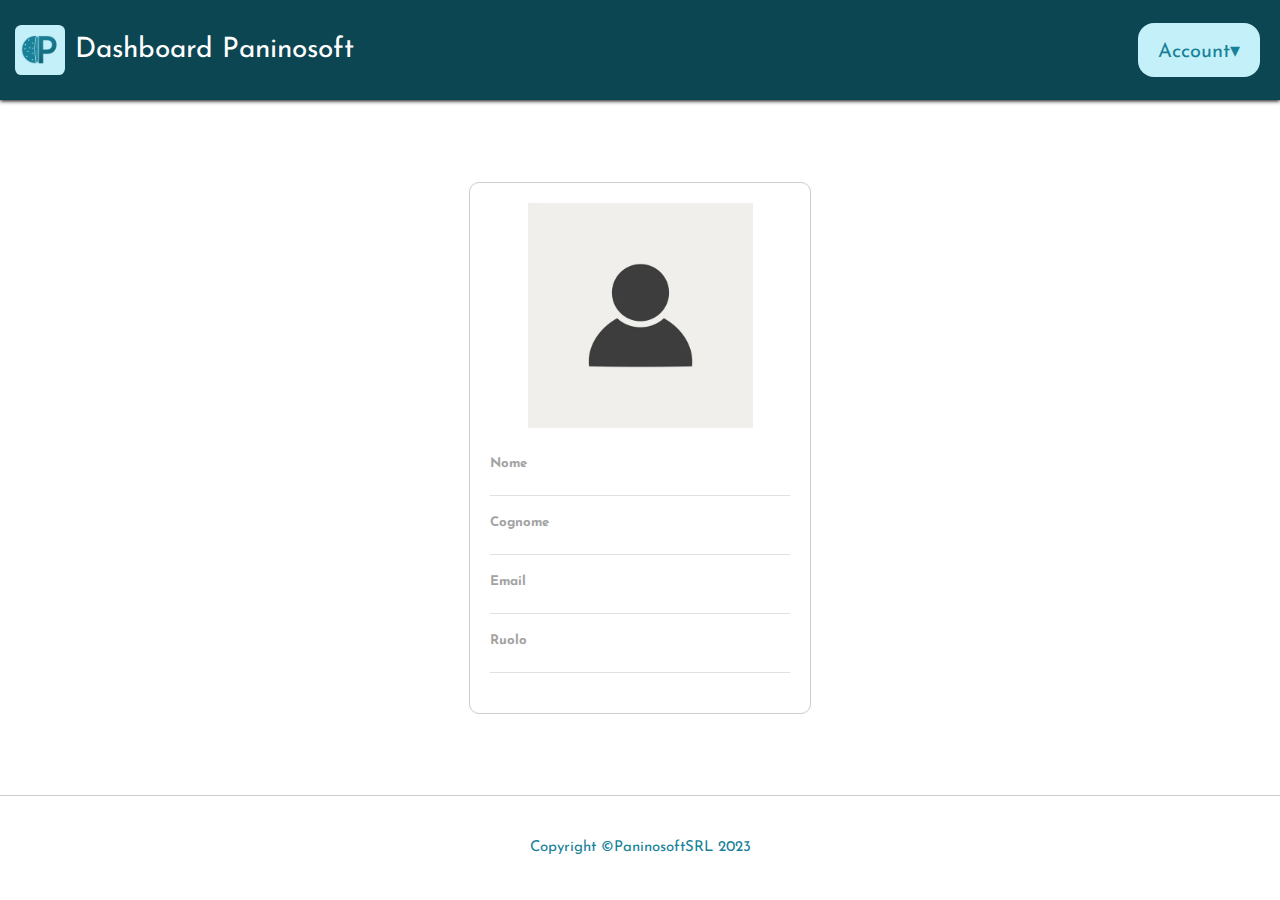
<file: account.html>
<!DOCTYPE html>
<html lang="en">

<head>
    <link rel="stylesheet" href="https://fonts.googleapis.com/css?family=Josefin+Sans">
    <link rel="stylesheet"
        href="https://fonts.googleapis.com/css2?family=Material+Symbols+Outlined:opsz,wght,FILL,GRAD@20..48,100..700,0..1,-50..200" />
    <link rel="stylesheet" href="res/styles/account.css">
    <link rel="stylesheet" href="res/styles/dashboard.css">
    <meta charset="UTF-8">
    <meta http-equiv="X-UA-Compatible" content="IE=edge">
    <meta name="viewport" content="width=device-width, initial-scale=1.0">
    <link rel="icon" type="image/x-icon" href="res/styles/icon.ico">
    <title>Paninosoft | Account</title>
</head>

<body>
    <div class="grid-container">
        <header>
            <img src="res/styles/icon.png" class="logo">Dashboard Paninosoft
            <ul>
                <li>
                    <a href="#">Account▾</a>
                    <ul class="dropdown">
                        <li><a href="dashboard.html">Dashboard</a></li>
                        <li><a id="btnLogout" href="#">Logout</a></li>
                        <li><a href="#">Opzione 3</a></li>
                        <li><a href="#">Opzione 4</a></li>
                    </ul>
                </li>
            </ul>
        </header>

        <main>
            <div class="user-card">
                <div>
                    <img src="res/styles/pic.png" class="profile">
                </div>
                <div>
                    <h5 class="account-name">Nome</h5>
                    <h4 id="name" class="info"></h4>
                </div>
                <div>
                    <h5 class="account-name">Cognome</h5>
                    <h4 id="surname" class="info"></h4>
                </div>
                <div>
                    <h5 class="account-name">Email</h5>
                    <h4 id="email" class="info"></h4>
                </div>
                <div>
                    <h5 class="account-name">Ruolo</h5>
                    <h4 id="role" class="info"></h4>
                </div>
            </div>
        </main>

        <footer> Copyright ©PaninosoftSRL 2023</footer>
    </div>
    <script src="https://code.jquery.com/jquery-3.6.3.min.js" integrity="sha256-pvPw+upLPUjgMXY0G+8O0xUf+/Im1MZjXxxgOcBQBXU=" crossorigin="anonymous"></script>
    <script src="res/scripts/auth.js"></script>
    <script src="res/scripts/resumeSession.js"></script>
    <script src="res/scripts/manageAccount.js"></script>

</body>

</html>
</file>
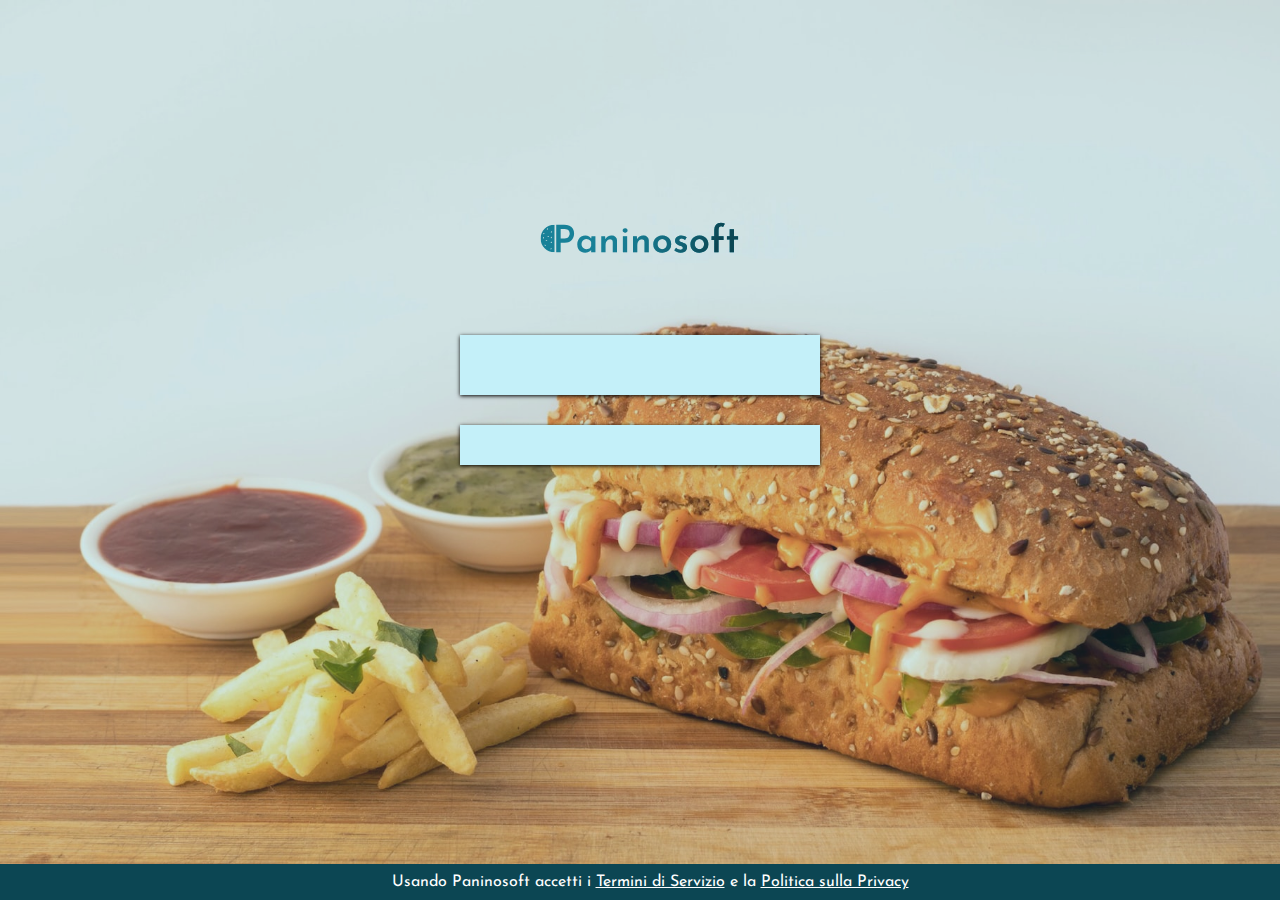
<file: auth.html>
<!DOCTYPE html>
<html lang="en">

<head>
    <meta charset="UTF-8">
    <meta http-equiv="X-UA-Compatible" content="IE=edge">
    <meta name="viewport" content="width=device-width, initial-scale=1.0">
    <link rel="stylesheet" href="res/styles/login.css">
    <link rel="stylesheet" href="https://cdn.jsdelivr.net/npm/@splidejs/splide@4.1.4/dist/css/splide.min.css">
    <title>Paninosoft | Login</title>
    <link rel="icon" type="image/x-icon" href="res/styles/icon.ico">
</head>

<body>
    <div class="root">

        <div class="form-container">

            <canvas class="logo-img"></canvas>

            <div class="slider-box">
                <section class="splide">
                    <div class="splide__track">
                        <ul class="splide__list">
                            <li class="splide__slide">
                            </li>
                        </ul>
                    </div>
                </section>
            </div>

            <div style="display: none;">
                <div id="error">
                    <meta slide-id="error">
                    <h1 id="error_title">Errore 400</h1>
                    <p id="error_message">Richiesta Malformata, non è possibile continuare.</p>
                </div>
                <div id="signin_step_email">
                    <meta slide-id="signin_step_email">
                    <h1>Accedi</h1>
                    <p>Per continuare su Paninosoft</p>

                    <div class="form-input">
                        <p><input id="signin_input_email" class="form-input-text" type="email" name="email" placeholder="Email" required></p>
                    </div>
                    <p id="signin_error_email" class="input-error-text"></p>
                    <div class="form-submit">
                        <span>&nbsp;</span>
                        <button id="signin_goto_step_password" class="form-forward-button">
                            Continua
                        </button>
                    </div>
                </div>
                <div id="signin_step_password">
                    <meta slide-id="signin_step_password">
                    <h1>Bentornato</h1>
                    <p>Inserisci la tua password per continuare</p>

                    <div class="form-input">
                        <p><input id="signin_input_password" class="form-input-text" type="password" name="password" placeholder="Password"></p>
                    </div>
                    <p id="signin_error_password" class="input-error-text"></p>
                    <div class="form-submit">
                        <button id="signin_goto_step_email" class="form-back-button">
                            Indietro
                        </button>
                        <button id="signin_goto_submit" class="form-forward-button">
                            Continua
                        </button>
                    </div>
                </div>

                <div id="result_to_self">
                    <meta slide-id="result_to_self">
                    <p id="post_results">

                    </p>
                </div>
            </div>

            <div id="extra_message" class="slider-box"></div>

        </div>

        <div class="footer">
            Usando Paninosoft accetti&nbsp;i&nbsp;<a href="#">Termini di Servizio</a> e&nbsp;la&nbsp;<a href="#">Politica sulla Privacy</a>
        </div>
    </div>
    <script src="https://cdn.jsdelivr.net/npm/@splidejs/splide@4.1.4/dist/js/splide.min.js"></script>
    <script src="https://code.jquery.com/jquery-3.6.3.min.js" integrity="sha256-pvPw+upLPUjgMXY0G+8O0xUf+/Im1MZjXxxgOcBQBXU=" crossorigin="anonymous"></script>
    <script src="res/scripts/utils.js"></script>
    <script src="res/scripts/swiper.js"></script>
    <script src="res/scripts/ui_logic.js"></script>
    <script src="res/scripts/auth.js"></script>
    <script src="res/scripts/resumeSession.js"></script>
    <script src="res/scripts/login.js"></script>
</body>

</html>
</file>
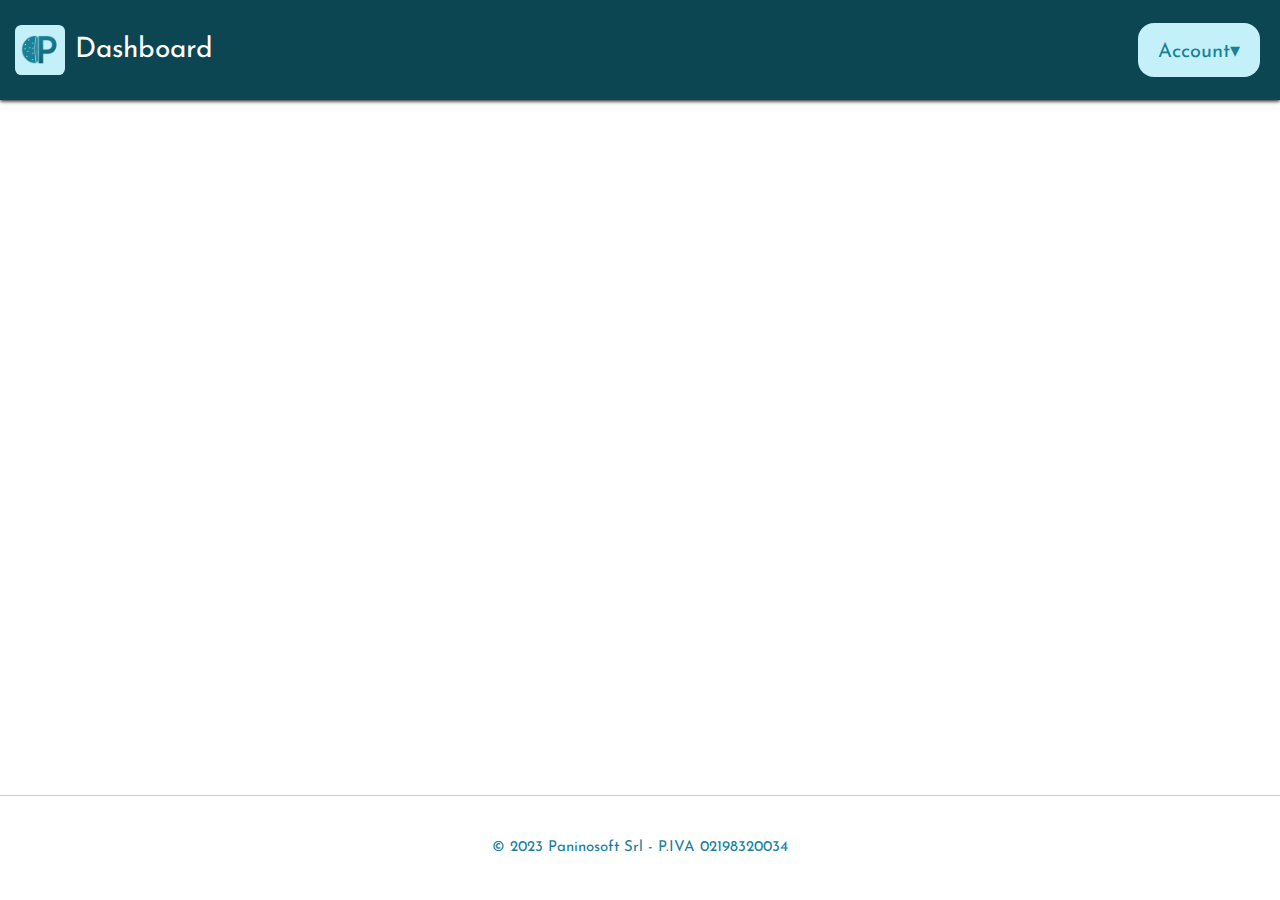
<file: dashboard.html>
<!DOCTYPE html>
<html lang="en">

<head>
    <link rel="stylesheet" href="https://fonts.googleapis.com/css?family=Josefin+Sans">
    <link rel="stylesheet" href="https://fonts.googleapis.com/css2?family=Material+Symbols+Outlined:opsz,wght,FILL,GRAD@20..48,100..700,0..1,-50..200" />
    <link rel="stylesheet" href="res/styles/dashboard.css">
    <meta charset="UTF-8">
    <meta http-equiv="X-UA-Compatible" content="IE=edge">
    <meta name="viewport" content="width=device-width, initial-scale=1.0">
    <link rel="icon" type="image/x-icon" href="res/styles/icon.ico">
    <title>Paninosoft | Dashboard</title>
    
</head>

<body>

    <div class="grid-container">

        <header>
            <img src="res/styles/icon.png" class="logo">Dashboard
            <ul>
                <li>
                  <a href="#">Account▾</a>
                  <ul class="dropdown">
                   <li><a id="manageAccount" href="account.html">Gestisci account</a></li>
                   <li><a id="btnLogout" href="#">Logout</a></li>
                  </ul>
                  </li>
             </ul>
        </header>

        <main>
            <button class="hidden-by-default" id="btnOrder">Ordini</button>
            <button class="hidden-by-default" id="btnStorage">Magazzino</button>
            <button class="hidden-by-default" id="btnUsers">Utenti</button>
        </main>
        <footer> © 2023 Paninosoft Srl - P.IVA 02198320034 </footer>
    </div>
    <script src="https://code.jquery.com/jquery-3.6.3.min.js" integrity="sha256-pvPw+upLPUjgMXY0G+8O0xUf+/Im1MZjXxxgOcBQBXU=" crossorigin="anonymous"></script>
    <script src="res/scripts/auth.js"></script>
    <script src="res/scripts/resumeSession.js"></script>
    <script src="res/scripts/dashboard.js"></script>
</body>


</html>
</file>
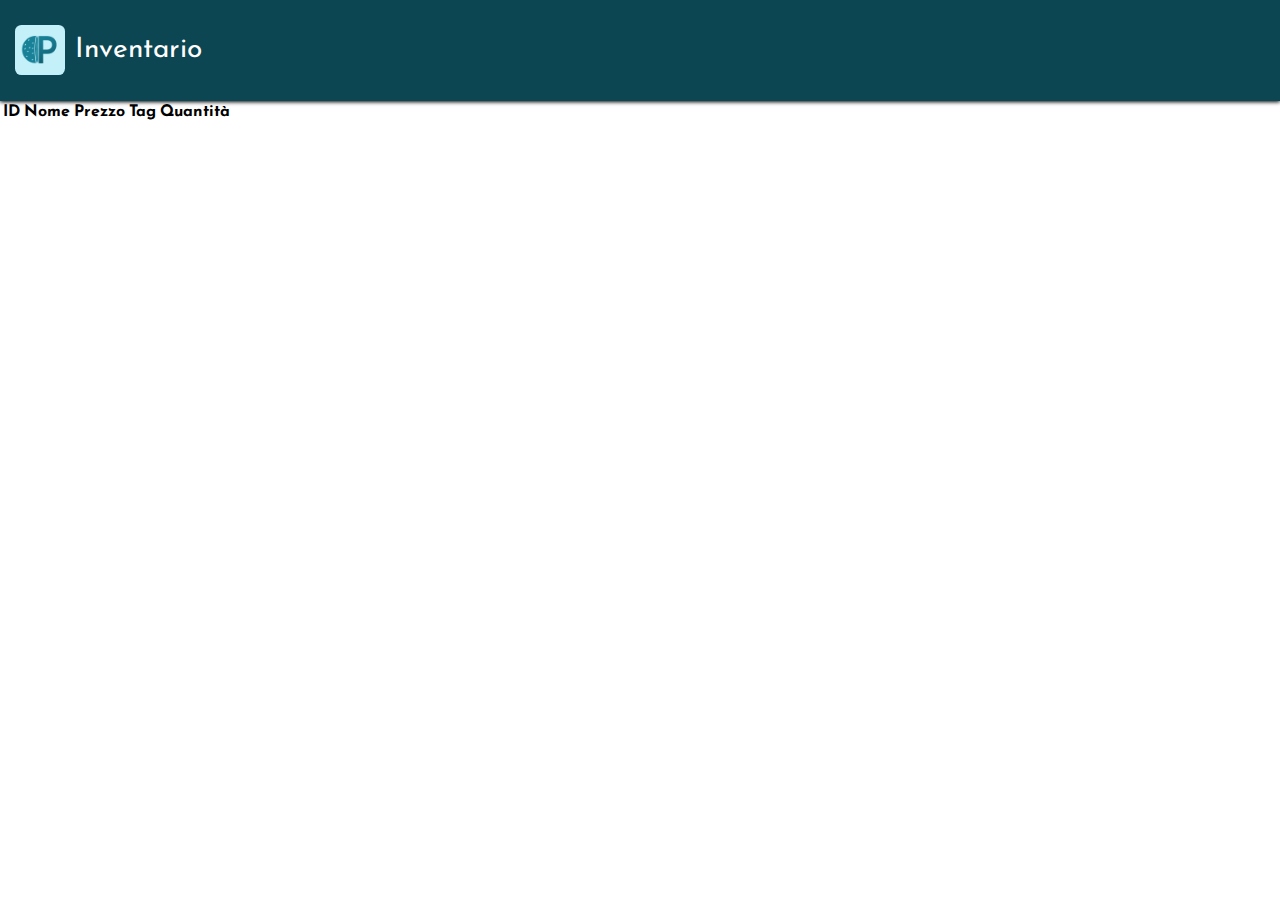
<file: inventory.html>
<!DOCTYPE html>
<html lang="en">

<head>
  <meta charset="UTF-8">
  <meta http-equiv="X-UA-Compatible" content="IE=edge">
  <meta name="viewport" content="width=device-width, initial-scale=1.0">
  <link rel="stylesheet" href="res/styles/inventory.css">
  <link rel="stylesheet" href="https://cdn.jsdelivr.net/npm/@splidejs/splide@4.1.4/dist/css/splide.min.css">
  <link rel="stylesheet" type="text/css" href="https://cdn.datatables.net/1.13.1/css/jquery.dataTables.css">
  <title>Paninosoft | Inventario</title>
  <link rel="icon" type="image/x-icon" href="res/styles/icon.ico">
</head>

<body>

  <header class="top-header">
    <canvas class="logo-img"></canvas>
    <p>Inventario</p>
  </header>

  <div class="root">

    <div class="list-container">
      <table id="table_id" class="display">
        <thead>
          <tr>
            <th>ID</th>
            <th>Nome</th>
            <th>Prezzo</th>
            <th>Tag</th>
            <th>Quantità</th>
          </tr>
        </thead>
        <tbody id="table-body">

        </tbody>
      </table>
    </div>

  </div>

  <script src="https://code.jquery.com/jquery-3.6.3.min.js"
    integrity="sha256-pvPw+upLPUjgMXY0G+8O0xUf+/Im1MZjXxxgOcBQBXU=" crossorigin="anonymous"></script>
  <script src="res/scripts/permissionManager.js"></script>
  <script src="res/scripts/resumeSession.js"></script>
  <script src="res/scripts/auth.js"></script>
  <script src="res/scripts/utils.js"></script>
  <script src="res/scripts/inventory.js"></script>
  <script type="text/javascript" charset="utf8" src="https://cdn.datatables.net/1.13.1/js/jquery.dataTables.js"></script>

  <script>InventoryListHeight(); addEventListener("resize", (event) => { InventoryListHeight() });</script>
</body>

</html>
</file>
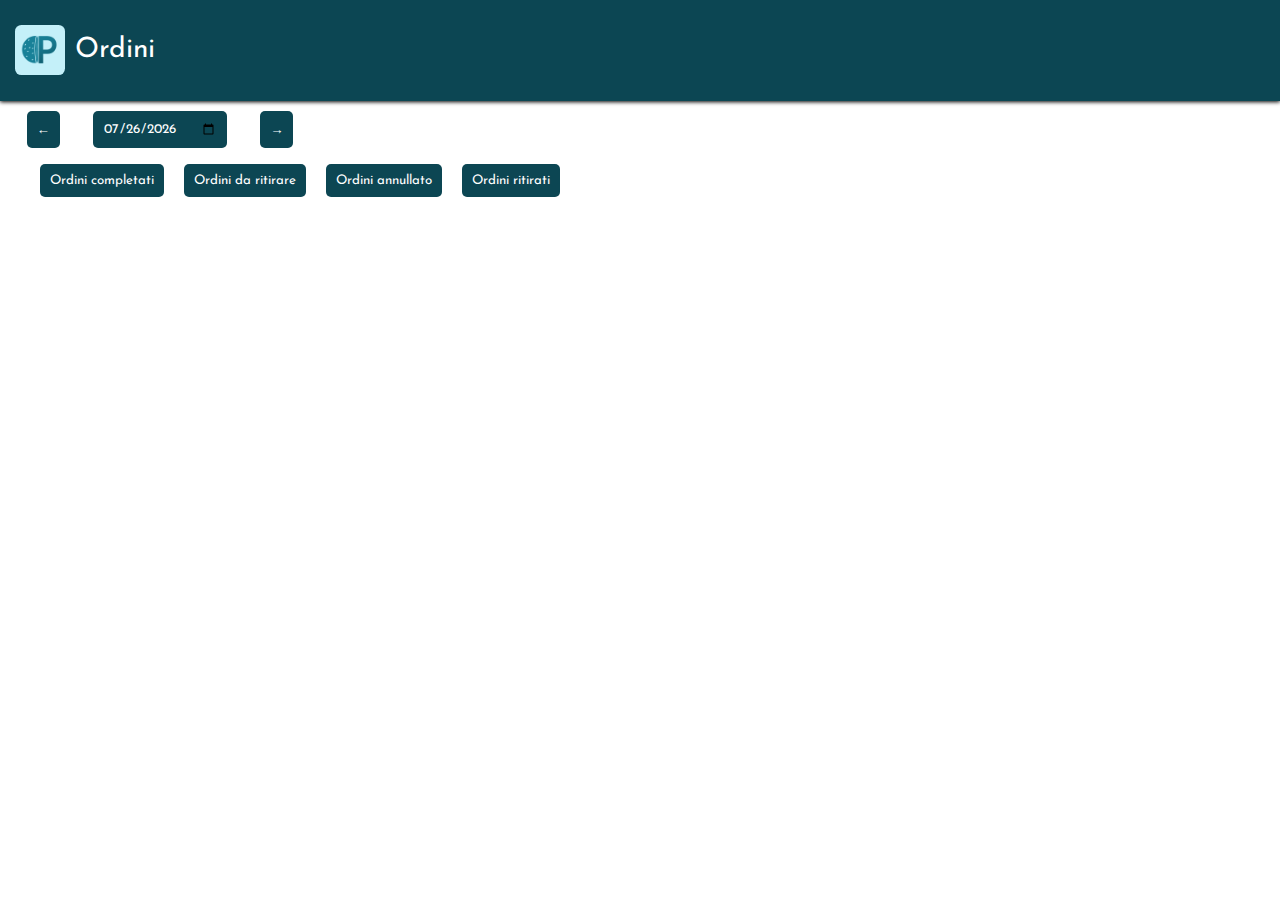
<file: orders.html>
<!doctype html>
<html lang="it">

<head>
  <meta charset="utf-8">
  <meta name="viewport" content="width=device-width, initial-scale=1.0">
  <title>Paninosoft | Ordini</title>
  <link rel="stylesheet" href="res/styles/orders.css" type='text/css' /> <!-- Nuovo file css -->
  <link rel="icon" type="image/x-icon" href="res/styles/icon.ico">
  <!-- <link href="https://cdn.jsdelivr.net/npm/bootstrap@5.3.0-alpha1/dist/css/bootstrap.min.css" rel="stylesheet"
    integrity="sha384-GLhlTQ8iRABdZLl6O3oVMWSktQOp6b7In1Zl3/Jr59b6EGGoI1aFkw7cmDA6j6gD" crossorigin="anonymous"> -->
</head>

<body>

  <header class="top-header">
    <canvas class="logo-img"></canvas>
    <p>Ordini</p>
  </header>

  <div class="root">

    <div class="controls">
      <button class="button" onClick="decrement()">
        ←
      </button>
      <input id="datepicker" class="date-picker" type="date" onchange="getDate();"/>
      <button class="button" onClick="increment()">
        →
      </button>
    </div>

    <ul id = "lista_botton">
    <button class="button list-button" id="order_number" onClick="order_cases(1);">Ordini completati</button>
    <button class="button list-button" id="order_number" onClick="order_cases(2);">Ordini da ritirare</button>
    <button class="button list-button" id="order_number" onClick="order_cases(3);">Ordini annullato</button>
    <button class="button list-button" id="order_number" onClick="order_cases(5);">Ordini ritirati</button>
    </ul>

    <ul id="lista_ordini">
    </ul>
  </div>

    <!--<input id="datepicker" type="date" data-date-format="dd/mm/yyyy" onfocus="(this.type='date')" onblur="(this.type='text')">-->


    <!-- <script src="https://cdn.jsdelivr.net/npm/bootstrap@5.3.0-alpha1/dist/js/bootstrap.bundle.min.js"
      integrity="sha384-w76AqPfDkMBDXo30jS1Sgez6pr3x5MlQ1ZAGC+nuZB+EYdgRZgiwxhTBTkF7CXvN"
      crossorigin="anonymous"></script> -->
    <script src="https://ajax.googleapis.com/ajax/libs/jquery/3.6.1/jquery.min.js"></script>
    <script src="res/scripts/permissionManager.js"></script>
    <script src="res/scripts/resumeSession.js"></script>
    <script type="text/javascript" src="res/scripts/orders.js"></script>
</body>

</html>
</file>
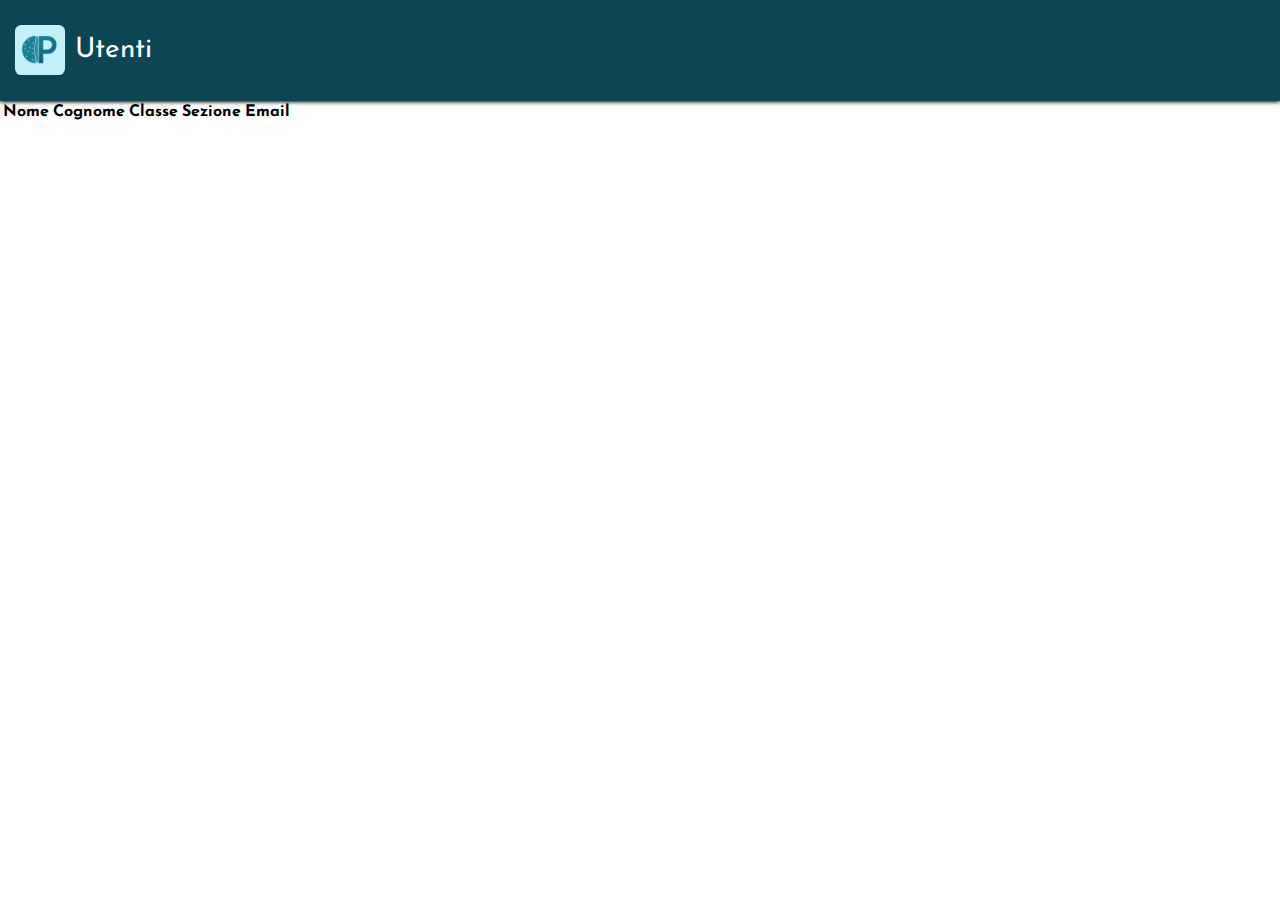
<file: users.html>
<!DOCTYPE html>
<html lang="en">

<head>
    <meta charset="UTF-8">
    <meta http-equiv="X-UA-Compatible" content="IE=edge">
    <meta name="viewport" content="width=device-width, initial-scale=1.0">
    <link rel="stylesheet" href="https://fonts.googleapis.com/css?family=Josefin+Sans">
    <link rel="stylesheet" href="https://fonts.googleapis.com/css2?family=Material+Symbols+Outlined:opsz,wght,FILL,GRAD@20..48,100..700,0..1,-50..200" />
    <link rel="stylesheet" href="res/styles/inventory.css">
    <link rel="stylesheet" type="text/css" href="https://cdn.datatables.net/1.13.1/css/jquery.dataTables.css">
    <title>Paninosoft | Utenti</title>
</head>

<body>

    <header class="top-header">
        <canvas class="logo-img"></canvas>
        <p>Utenti</p>
    </header>

    <table id="table_id" class="display">
        <thead>
          <tr>
            <th>Nome</th>
            <th>Cognome</th>
            <th>Classe</th>
            <th>Sezione</th>
            <th>Email</th>
          </tr>
        </thead>
        <tbody id="table-body">

        </tbody>
      </table>


    <script src="https://code.jquery.com/jquery-3.6.3.min.js"
        integrity="sha256-pvPw+upLPUjgMXY0G+8O0xUf+/Im1MZjXxxgOcBQBXU=" crossorigin="anonymous"></script>
        <script src="res/scripts/permissionManager.js"></script>
        <script src="res/scripts/resumeSession.js"></script>
        <script src="res/scripts/auth.js"></script>
    <script src="res/scripts/manageUsers.js"></script>
    <script type="text/javascript" charset="utf8" src="https://cdn.datatables.net/1.13.1/js/jquery.dataTables.js"></script>
</body>

</html>
</file>
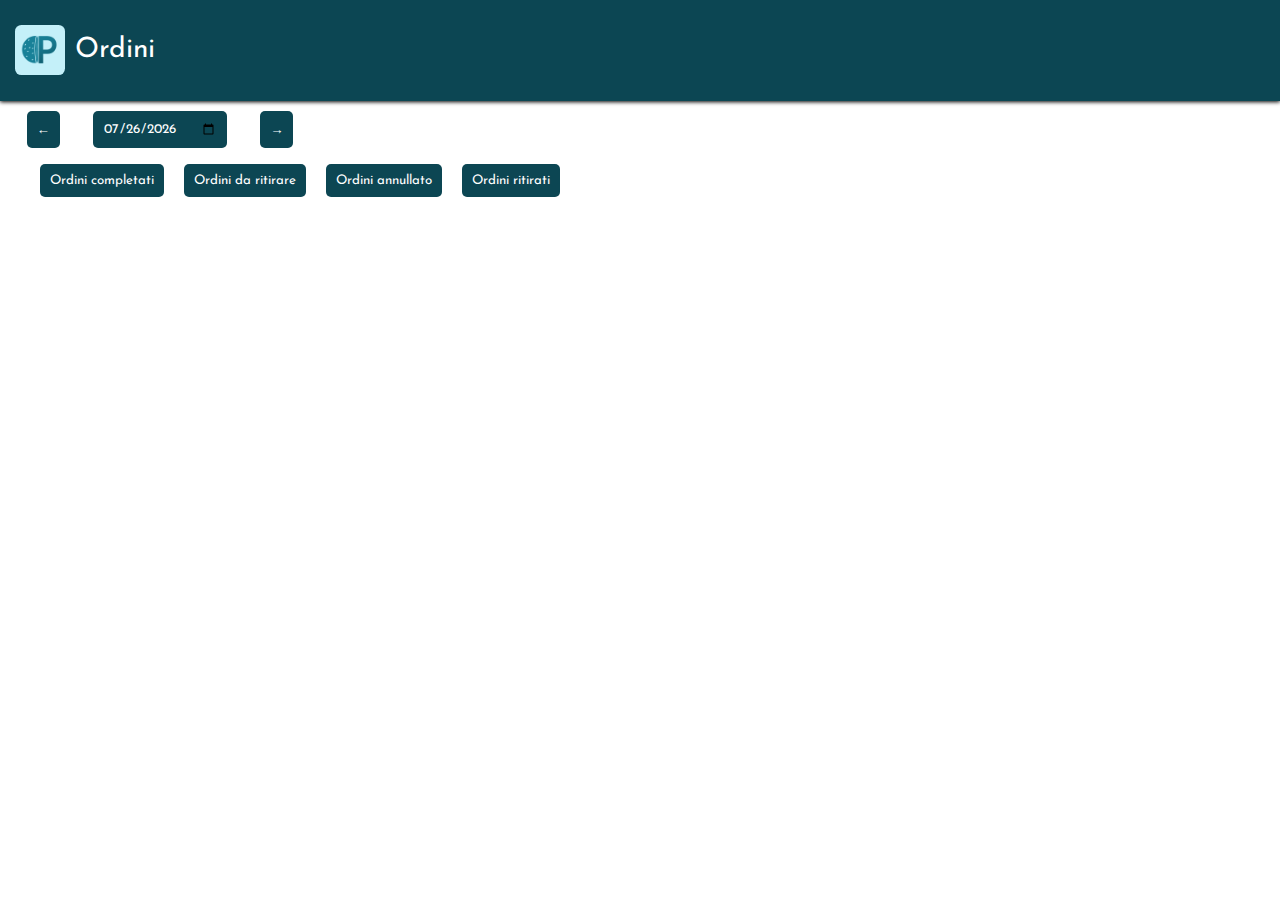
<file: Venditore/mostra_ordini.html>
<!doctype html>
<html lang="it">

<head>
  <meta charset="utf-8">
  <meta name="viewport" content="width=device-width, initial-scale=1.0">
  <title>Paninosoft | Ordini</title>
  <link rel="stylesheet" href="res/styles.css" type='text/css' /> <!-- Nuovo file css -->
  <link rel="icon" type="image/x-icon" href="res/icon.ico">
  <!-- <link href="https://cdn.jsdelivr.net/npm/bootstrap@5.3.0-alpha1/dist/css/bootstrap.min.css" rel="stylesheet"
    integrity="sha384-GLhlTQ8iRABdZLl6O3oVMWSktQOp6b7In1Zl3/Jr59b6EGGoI1aFkw7cmDA6j6gD" crossorigin="anonymous"> -->
</head>

<body>

  <header class="top-header">
    <canvas class="logo-img"></canvas>
    <p>Ordini</p>
  </header>

  <div class="root">

    <div class="controls">
      <button class="button" onClick="decrement()">
        ←
      </button>
      <input id="datepicker" class="date-picker" type="date" onchange="getDate();"/>
      <button class="button" onClick="increment()">
        →
      </button>
    </div>

    <ul id = "lista_botton">
    <button class="button list-button" id="order_number" onClick="order_cases(1);">Ordini completati</button>
    <button class="button list-button" id="order_number" onClick="order_cases(2);">Ordini da ritirare</button>
    <button class="button list-button" id="order_number" onClick="order_cases(3);">Ordini annullato</button>
    <button class="button list-button" id="order_number" onClick="order_cases(5);">Ordini ritirati</button>
    </ul>

    <ul id="lista_ordini">
    </ul>
  </div>

    <!--<input id="datepicker" type="date" data-date-format="dd/mm/yyyy" onfocus="(this.type='date')" onblur="(this.type='text')">-->


    <!-- <script src="https://cdn.jsdelivr.net/npm/bootstrap@5.3.0-alpha1/dist/js/bootstrap.bundle.min.js"
      integrity="sha384-w76AqPfDkMBDXo30jS1Sgez6pr3x5MlQ1ZAGC+nuZB+EYdgRZgiwxhTBTkF7CXvN"
      crossorigin="anonymous"></script> -->
    <script src="https://ajax.googleapis.com/ajax/libs/jquery/3.6.1/jquery.min.js"></script>
    <script type="text/javascript" src="mostra_ordini.js"></script>
</body>

</html>
</file>
<file: res/styles/account.css>
.user-card {
    width: 300px;
    padding: 20px;
    border: 1px solid #ccc;
    border-radius: 10px;
    text-align: center;
    margin: 2em;
    font-family: Josefin Sans;
}

.account-name {
    color: rgb(163, 163, 163);
    text-align: left;
    margin-bottom: 20px;
    position: relative;
}

.info{
    text-align: left;
    margin-bottom: 20px;
    border-bottom: 1px solid rgb(224, 224, 224);
    padding-bottom: 5px;
}

.profile{
    width: 75%;
    margin: 0px 0px 25px 0px;
    border-radius: 0%;
}
</file>
<file: res/styles/dashboard.css>
header {
    grid-area: header;
    background: #0C4653;
    color: white;
    display: flex;
    justify-content: center;
    align-items: center;
    font-family: Josefin Sans;
    font-size: 28px;
    box-shadow: black 0px 1px 4px;
}

body {
    font-family: Josefin Sans;
    margin: 0;
    padding: 0;
    background-color: #ffffff;
}

footer {
    grid-area: footer;
    display: flex;
    justify-content: center;
    align-items: center;
    font-family: Josefin Sans;
    color: #188198;
    font-size: 15px;
    position: relative;
}

footer::before {
    content: "";
    position: absolute;
    top: 0;
    left: 0;
    width: 100%;
    height: 1px;
    background-color: #cccccc;
}

.hidden-by-default {
    display: none;
}

.grid-container {
    display: grid;
    grid-template-columns: auto;
    grid-template-rows: 100px auto 105px;
    grid-template-areas: "header" "main" "footer";
    width: 100%;
    height: 100vh;
}


main {
    grid-area: main;
    display: flex;
    justify-content: center;
    align-items: center;
    flex-wrap: wrap;
    justify-content: space-between 10px and 20px;
}

.logo {
    width: 50px;
    height: 50px;
    margin: 10px;
    margin-left: 15px;
    border-radius: 0.4rem;
}

.material-symbols-outlined {

    font-size: 40px;
    width: 50px;
    height: 50px;
    border-radius: 0.4rem;
    background-color: #C4F0F9;
    color: #188198;
    box-shadow: none;
    margin-left: auto;
    position: relative;
}
#menu {
    display: none;
    position: absolute;
    top: 100%;
    left: 0;
}

.material-symbols-outlined:hover #menu {
    display: block;
}

.material-symbols-outlined:hover {
    background-color: #ffffff;
}

button {
    background-color: #188198;
    border: none;
    font-family: Josefin Sans;
    color: white;
    border-radius: 0.6rem;
    text-align: center;
    text-decoration: none;
    display: inline-block;
    font-size: 26px;
    margin: 4px 30px;
    width: 250px;
    height: 100px;
    box-sizing: border-box;
    cursor: pointer;
    transition: background-color 0.2s ease-in;
    box-shadow: 2px 2px 15px #888888;
}

button:hover {
    background-color: #1bb1e7;
}


ul {
    list-style: none;
    background: #C4F0F9;
    border-radius: 1rem;
    margin-left: auto;
    margin-right: 20px;
}

ul li {
    display: inline-block;
    position: relative;

}
ul li a {
    display: block;
    padding: 15px 20px;
    color: #188198;
    text-decoration: none;
    text-align: center;
    font-size: 20px;
    font-family: Josefin Sans;
    border-radius: 1rem;
    

}
ul li ul.dropdown li {
    display: block;

}
ul li ul.dropdown {
    width: 100%;
    background: #C4F0F9;
    position: absolute;
    z-index: 999;
    display: none;

}
ul li a:hover {
    background: #ffe9e9;
    
}
ul li:hover ul.dropdown {
    display: block;
}

*{
    padding: 0;
    margin: 0;
}
</file>
<file: res/styles/login.css>
@import url('https://fonts.googleapis.com/css2?family=Josefin+Sans&display=swap');
/* Path: res\styles.css */

/**     HTML Elements      **/
* { /* Everything */
    font-family: 'Josefin Sans', sans-serif;
}

body { /* The Body */
    background-image: url("backgrounds/pixzolo-photography-3tL4vtrFqTQ-unsplash.jpg");
    background-repeat: no-repeat;
    background-attachment: fixed;
    background-size: cover;
    margin: 0;
    padding: 0;
}

/**     Main Classes     **/
.root { /* The Root Container */
    width: 100vw;
    height: 100vh;
    background-color: rgba(24, 129, 152, 0.200);
}

.logo-img { /* Paninosoft Logo */
    background-image: url("logo.svg");
    background-repeat: no-repeat;
    background-size: contain;
    width: 200px;
}

.footer { /* Footer */
    position: fixed;
    bottom: 0;
    width: 100vw;
    background-color: #0c4653;
    text-align: center;
    padding: 10px;
}

.form-container { /* Form Container */
    display: flex;
    flex-direction: column;
    justify-content: center;
    align-items: center;
    position: fixed;
    width: 320px;
    height: 250px;
    top: 25%;
    left: 50%;
    margin-left: -160px; /* Negative half of width. */
}

.slider-box { /* Slider Box */
    width: 100%;
    background-color: rgba(196, 240, 249, 1);
    padding: 20px;
    margin: 15px;
    box-shadow: black 0px 1px 4px;
}
.slider-box h1 { /* Slider Box Titles */
    line-height: 0;
}

.splide__slide { /* Slider Slides */
    padding: 10px;
}

.form-input-text { /* Text Inputs */
    background-color: transparent;
    width: 88%;
    padding: 10px;
    margin-bottom: 10px;
    border: none;
    border-bottom: solid 1px #188198;
}

.form-submit { /* Submit Button Container */
    padding: 10px;
    display: flex;
    justify-content: space-between;
}
.form-forward-button { /* Submit Button */
    color: white;
    background-color: #0C4653;
    border-radius: 5px;
    border: none;
    padding: 10px;
}

.form-back-button { /* Submit Button */
    color: #188198;
    background-color: transparent;
    border-color: #0C4653;
    border-radius: 5px;
    border: solid 1px;
    padding: 10px;
}

/**     Text Classes     **/
.footer, .footer a { /* Footer text... */
    color: white;
}
.slider-box a, p, h1, .text-input { /* ...anything else. */
    color: #188198;
}
.input-error-text { /* Error Text */
    color: red;
}
</file>
<file: res/styles/inventory.css>
@import url('https://fonts.googleapis.com/css2?family=Josefin+Sans&display=swap');
/* Path: res\styles.css */

/**     HTML Elements      **/
* { /* Everything */
    font-family: 'Josefin Sans', sans-serif;
}

body { /* The Body */
    /* background-image: url("backgrounds/pixzolo-photography-3tL4vtrFqTQ-unsplash.jpg");
    background-repeat: no-repeat;
    background-attachment: fixed;
    background-size: cover; */
    background-color: white;
    margin: 0;
    padding: 0;
}

.inventory-list-column {
    width: 55%;
    height: 100%;
}

.inventory-edit-column {
    width: 45%;
    height: 100%;
}

.inventory-list-controls {
    display: flex;
    justify-content: space-around;
    align-items: center;
    background-color: rgba(196, 240, 249, 1);
    margin: 10px;
    height: 8%;
    border-radius: 5px;
    box-shadow: black 0px 1px 4px;
}

.inventory-list-items {
    display: flex;
    flex-direction: column;
    background-color: rgba(196, 240, 249, 1);
    margin: 10px;
    height: 92%;
    border-radius: 5px;
    box-shadow: black 0px 1px 4px;
    overflow-y: auto;
}

.item-details {
    display: flex;
    justify-content: space-around;
    justify-items: center;
}

.item-header {
    background-color: #0C4653;
    color: white;
    position: sticky;
    top: 0;
}

.inventory-single-element {
    display: flex;
    justify-content: space-around;
    justify-items: center;
    background-color: rgba(196, 240, 249, 1);
    margin: 10px;
    border-radius: 5px;
    box-shadow: black 0px 1px 4px;
}

.inventory-screen {
    display: flex;
    flex-direction: row;
    justify-content: center;
}

.top-header { /* Top Header */
    position: sticky;
    top: 0;
    background-color: #0c4653;
    height: 100px;
    padding-bottom: 1px;
    display: flex;
    justify-content: left;
    align-items: center;
    box-shadow: black 0px 1px 4px;
}

.top-header p {
    color: white;
    font-size: 28px;
    margin: 0;
}

.logo-img { /* Paninosoft Logo */
    background-image: url("icon.png");
    border-radius: 0.4rem;
    background-repeat: no-repeat;
    background-size: contain;
    width: 50px;
    aspect-ratio: 1/1;
    margin: 10px;
    margin-left: 15px;
}

.button { /* Simple Button */
    color: white;
    background-color: #0C4653;
    border-radius: 5px;
    border: none;
    padding: 10px;
    transition: 0.5s;
}
.button:hover {
    background-color: #105868;
}

.text-input {
    background-color: #0C4653;
    padding: 10px;
    border: none;
    color: white;
    border-radius: 5px;
}

@media screen and (max-width: 600px) {
    .top-header {
        flex-direction: column;
        align-items: center;
    }
    .top-header p {
        font-size: 1.5em;
        text-align: center;
        aspect-ratio: 0;
    }
    .inventory-edit-column {
        display: none;
    }
    .inventory-list-column {
        width: 100%;
    }
    .inventory-list-controls {
        flex-direction: column;
        align-items: center;
        height: 20%;
    }
    .inventory-list-items {
        height: 80%;
    }
}
</file>
<file: res/styles/orders.css>
@import url('https://fonts.googleapis.com/css2?family=Josefin+Sans&display=swap');
/* Path: res\styles.css */

/**     HTML Elements      **/
* { /* Everything */
    font-family: 'Josefin Sans', sans-serif;
}

body { /* The Body */
    /* background-image: url("backgrounds/pixzolo-photography-3tL4vtrFqTQ-unsplash.jpg");
    background-repeat: no-repeat;
    background-attachment: fixed;
    background-size: cover; */
    background-color: white;
    margin: 0;
    padding: 0;
}

.top-header { /* Top Header */
    position: sticky;
    top: 0;
    background-color: #0c4653;
    height: 100px;
    padding-bottom: 1px;
    display: flex;
    justify-content: left;
    align-items: center;
    box-shadow: black 0px 1px 4px;
    z-index: 100;
}

.top-header p {
    color: white;
    font-size: 28px;
    margin: 0;
}

.logo-img { /* Paninosoft Logo */
    background-image: url("icon.png");
    border-radius: 0.4rem;
    background-repeat: no-repeat;
    background-size: contain;
    width: 50px;
    aspect-ratio: 1/1;
    margin: 10px;
    margin-left: 15px;
}

#lista_ordini { /* List */
    display: flex;
    flex-direction: column;
    margin: 0;
    padding: 0;
    width: 100%;
}

#lista_ordini .order-controls {
    list-style: none;
    color: black;
    margin: 10px;
    padding: 10px;
    padding-right: 20px;
    background-color: #c4f0f9;
    box-shadow: black 0px 1px 4px;
    border-radius: 5px;

    display: flex;
    flex-direction: row;
    align-items: center;
    justify-content: space-between;
}

.button { /* Simple Button */
    color: white;
    background-color: #0C4653;
    border-radius: 5px;
    border: none;
    padding: 10px;
    transition: 0.5s;
}
.button:hover {
    background-color: #105868;
}

.controls {
    display: flex;
    justify-content: space-around;
    margin: 10px;
    width: 300px;
}

.date-picker {
    background-color: #0C4653;
    padding: 10px;
    border: none;
    color: white;
    border-radius: 5px;
}
.list-button {
    margin-right: 15px;
}

@media screen and (max-width: 600px) {
    .top-header {
        flex-direction: column;
        align-items: center;
    }
    .top-header h1 {
        font-size: 1.5em;
        text-align: center;
        aspect-ratio: 0;
    }
    .controls {
        width: calc(100% - 20px);
    }
    #lista_ordini .order-controls {
        padding-right: 10px !important;
    
        display: flex;
        flex-direction: column;
        align-items: center;
        justify-content: space-between;
    }
    .list-button {
        width: 60%;
    }
}
</file>
<file: Venditore/res/styles.css>
@import url('https://fonts.googleapis.com/css2?family=Josefin+Sans&display=swap');
/* Path: res\styles.css */

/**     HTML Elements      **/
* { /* Everything */
    font-family: 'Josefin Sans', sans-serif;
}

body { /* The Body */
    /* background-image: url("backgrounds/pixzolo-photography-3tL4vtrFqTQ-unsplash.jpg");
    background-repeat: no-repeat;
    background-attachment: fixed;
    background-size: cover; */
    background-color: white;
    margin: 0;
    padding: 0;
}

.top-header { /* Top Header */
    position: sticky;
    top: 0;
    background-color: #0c4653;
    height: 100px;
    padding-bottom: 1px;
    display: flex;
    justify-content: left;
    align-items: center;
    box-shadow: black 0px 1px 4px;
    z-index: 100;
}

.top-header p {
    color: white;
    font-size: 28px;
    margin: 0;
}

.logo-img { /* Paninosoft Logo */
    background-image: url("icon.png");
    border-radius: 0.4rem;
    background-repeat: no-repeat;
    background-size: contain;
    width: 50px;
    aspect-ratio: 1/1;
    margin: 10px;
    margin-left: 15px;
}

#lista_ordini { /* List */
    display: flex;
    flex-direction: column;
    margin: 0;
    padding: 0;
    width: 100%;
}

#lista_ordini .order-controls {
    list-style: none;
    color: black;
    margin: 10px;
    padding: 10px;
    padding-right: 20px;
    background-color: #c4f0f9;
    box-shadow: black 0px 1px 4px;
    border-radius: 5px;

    display: flex;
    flex-direction: row;
    align-items: center;
    justify-content: space-between;
}

.button { /* Simple Button */
    color: white;
    background-color: #0C4653;
    border-radius: 5px;
    border: none;
    padding: 10px;
    transition: 0.5s;
}
.button:hover {
    background-color: #105868;
}

.controls {
    display: flex;
    justify-content: space-around;
    margin: 10px;
    width: 300px;
}

.date-picker {
    background-color: #0C4653;
    padding: 10px;
    border: none;
    color: white;
    border-radius: 5px;
}
.list-button {
    margin-right: 15px;
}

@media screen and (max-width: 600px) {
    .top-header {
        flex-direction: column;
        align-items: center;
    }
    .top-header h1 {
        font-size: 1.5em;
        text-align: center;
        aspect-ratio: 0;
    }
    .controls {
        width: calc(100% - 20px);
    }
    #lista_ordini .order-controls {
        padding-right: 10px !important;
    
        display: flex;
        flex-direction: column;
        align-items: center;
        justify-content: space-between;
    }
    .list-button {
        width: 60%;
    }
}
</file>
